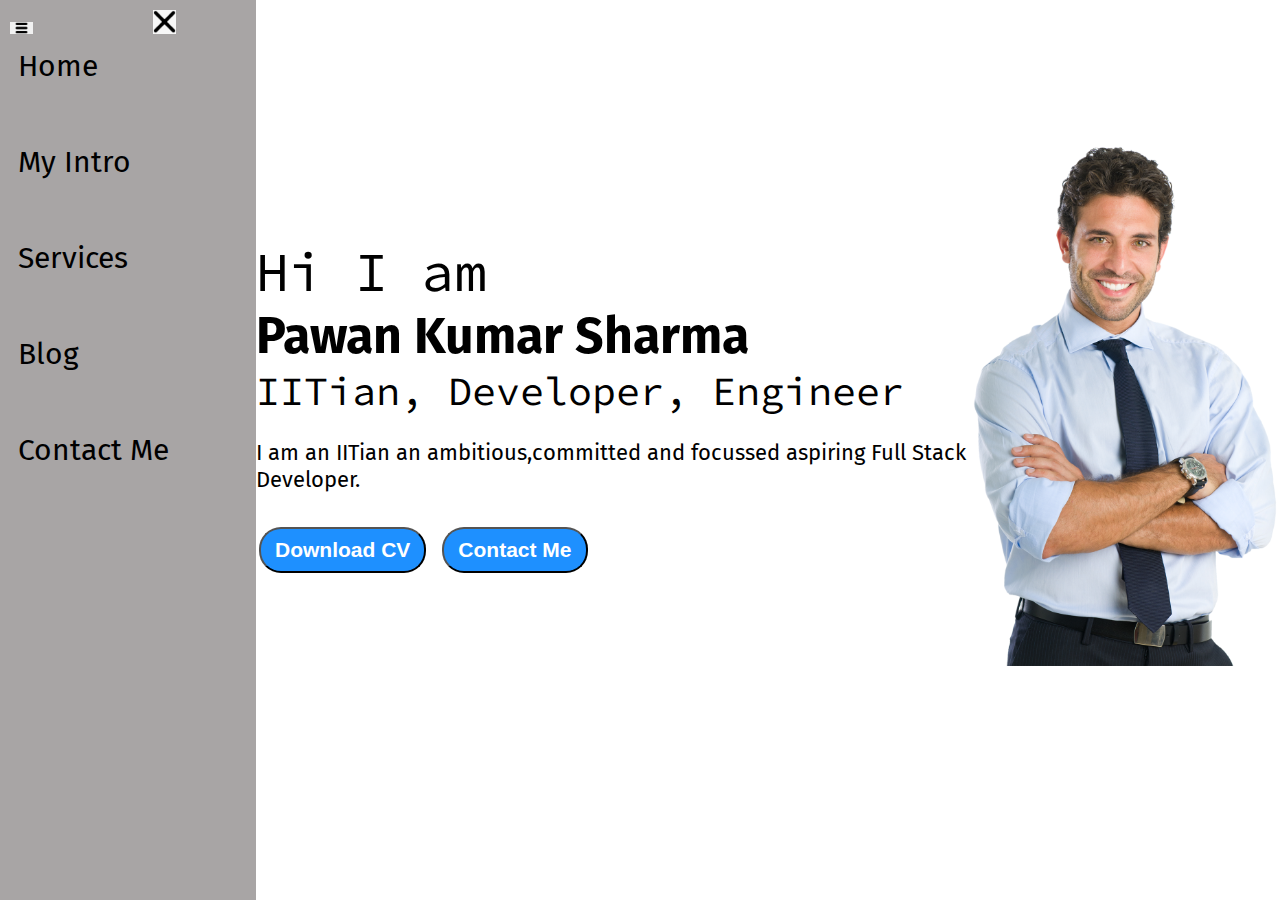
<file: index.html>
<!DOCTYPE html>

<html>

<head>
  <meta charset="utf-8" />
  <meta http-equiv="X-UA-Compatible" content="IE=edge" />
  <title>Pawan Kumar Sharma - Web Developer, Programmer</title>
  <meta name="description" content="" />
  <meta name="viewport" content="width=device-width, initial-scale=1" />
  <link rel="stylesheet" href="style.css" />
</head>

<body>
  <div class="container">
    <div class="sidebar sidebarGo">
      <nav>
        <ul>
          <li><a href="/">Home</a></li>
          <li><a href="/intro.html">My Intro</a></li>
          <li><a href="/services.html">Services</a></li>
          <li><a href="/blog.html">Blog</a></li>
          <li><a href="/contact.html">Contact Me</a></li>
        </ul>
      </nav>
    </div>

    <div class="main">
      <div class="hamburger">
        <img class="ham" src="ham.png" alt="" width="23">
        <img class="cross" src="cross.png" alt="" width="23">
      </div>
      <div class="infoContainer">
        <div class="devInfo">
          <div class="hello">Hi I am</div>
          <div class="name">Pawan Kumar Sharma</div>
          <div class="about">IITian, Developer, Engineer</div>
          <div class="moreabout">
            I am an IITian an ambitious,committed and focussed aspiring Full
            Stack Developer.
          </div>
          <div class="buttons">
            <a href="https://drive.google.com/file/d/10xInplzKytAiTaF8E9l7N0359VEwc5pn/view" target="_blank">
              <button class="btn">Download CV</button></a>
            <a href="/contact.html"><button class="btn">Contact Me</button></a>
          </div>
        </div>
        <div class="devPic">
          <img src="dev.png" alt="Pawan Kumar Sharma" />
        </div>
      </div>
    </div>
  </div>
  <script src="script.js"></script>
</body>

</html>
</file>
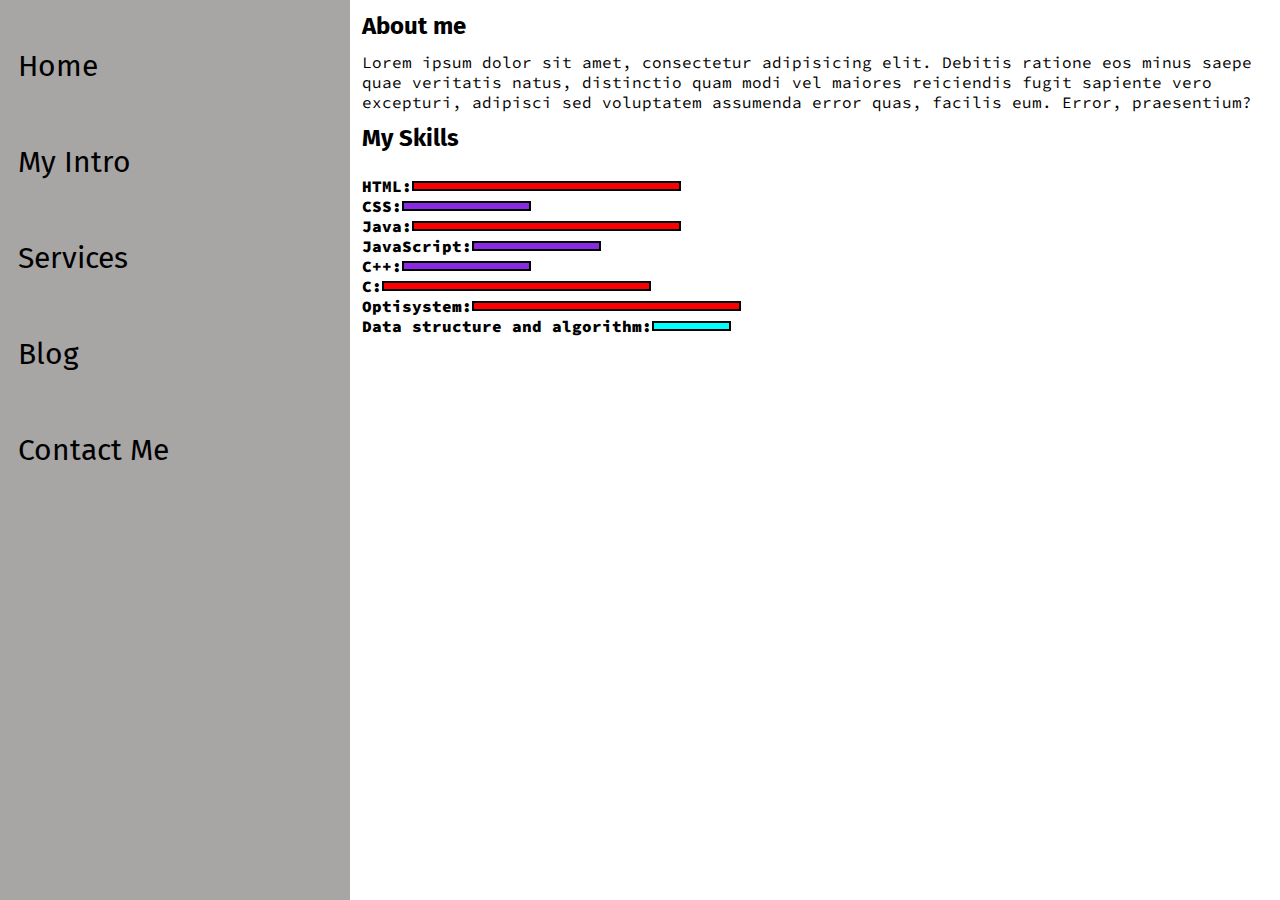
<file: intro.html>
<!DOCTYPE html>

<html>
  <head>
    <meta charset="utf-8" />
    <meta http-equiv="X-UA-Compatible" content="IE=edge" />
    <title>Pawan Kumar Sharma - Web Developer, Programmer</title>
    <meta name="description" content="" />
    <meta name="viewport" content="width=device-width,initial-scale=1" />
    <link rel="stylesheet" href="style.css" />
  </head>

  <body>
    <div class="container">
      <div class="sidebar">
        <nav>
          <ul>
            <li><a href="/">Home</a></li>
            <li><a href="/intro.html">My Intro</a></li>
            <li><a href="/services.html">Services</a></li>
            <li><a href="/blog.html">Blog</a></li>
            <li><a href="/contact.html">Contact Me</a></li>
          </ul>
        </nav>
      </div>

      <div class="main">
                  <div class="intro">

                                    <h2>About me</h2>
                                    <p>
                                                      Lorem ipsum dolor sit amet, consectetur adipisicing elit. Debitis
                                                      ratione eos minus saepe quae veritatis natus, distinctio quam modi
                                                      vel maiores reiciendis fugit sapiente vero excepturi, adipisci sed
                                                      voluptatem assumenda error quas, facilis eum. Error, praesentium?
                                    </p>
                                    <h2>My Skills</h2>
                                    <div class="skillcontainer">
                                                   <div class="skillItem">HTML: <div class="skill hundered"></div></div> 
                                                   <div class="skillItem">CSS: <div class="skill fifty"></div></div>  
                                                   <div class="skillItem">Java: <div class="skill hundered"></div></div>  
                                                   <div class="skillItem">JavaScript: <div class="skill fifty"></div></div>  
                                                   <div class="skillItem">C++: <div class="skill fifty"></div></div>   
                                                   <div class="skillItem">C: <div class="skill hundered"></div></div>  
                                                   <div class="skillItem">Optisystem: <div class="skill hundered"></div> </div>  
                                                   <div class="skillItem">Data structure and algorithm: <div class="skill t5"></div>  </div> 
                                    </div>
                                    <!-- TODO: Create a gallery for my projects -->
          </div>
        </div>
      </div>
  </body>
</html>
</file>
<file: style.css>
@import url('https://fonts.googleapis.com/css2?family=Fira+Sans&display=swap');
@import url('https://fonts.googleapis.com/css2?family=Source+Code+Pro:wght@300&display=swap');

*{
                  margin:0;
                  padding:0;
}

.container{
                  display:flex;

}

.sidebar{
                  background-color:rgb(168,165,165);
                  width:434px;
                  font-family: 'Fira Sans', sans-serif;
                  height:100vh;
                  transition: transform 0.3s ease-in;
}

.sidebar nav {
                  padding:18px;
}

.sidebar nav li{
                  list-style:none;
                  font-size:30px;
                  padding:30px 0;
}

.sidebar nav li a{
                  text-decoration: none;
                  color: black;
}

.main{
                 /* background-color:yellow; */
                 width:90vw;
}

.infoContainer{
                  /* background-color: rgb(202, 9, 128); */
                  height: 58vh;
                  width: 80vw;
                  margin: 144px auto;
                  display:flex;
                  justify-content: space-around;
}

.devInfo{
                  display: flex;
                  justify-content: center;
                  flex-direction: column;
                  font-family: 'Source Code Pro', monospace;
}

.hello{
                  font-size: 55px;
}
.name{
                  font-size:50px;
                  font-weight:bold;
                  font-family: 'Fira Sans', sans-serif;
}
.about{
                  font-size:40px;
}

.moreabout{
                  font-size: 22px;
                  font-family: 'Fira Sans', sans-serif;
                  margin-top: 23px;

}
.buttons{
                  margin-top:34px;
}


.devPic img{
                  height: 58vh;
}

.btn{
                  padding:9px 14px;
                  border-radius:22px;
                  color:white;
                  background-color: dodgerblue;
                  font-weight: bold;
                  font-size: 21px;
                  margin: 0 3px;
                  cursor: pointer;
}

.btn-sm{
                  font-size: 14px;
                  padding: 10px 19px;
                  margin: 12px 0;
}

.btn:hover{
                  background-color:white;
                  color: dodgerblue;
}

.contactform{
                  font-family: 'Fira Sans', sans-serif;
                  padding: 0 34px;
                  padding-top: 144px;
}

.contactform h1{
                  font-family: 'Source Code Pro', monospace;
                  /* text-align: center; */
                  padding: 12px 0;
}

.contactform form div{
                  padding: 10px 0;
                  display: flex;
                  flex-direction: column;
}

#emailHelp{
                  font-size: 11px;
                  color: midnightblue;
                  margin: 0 5px;
                  padding: 3px 0 0 0;

}

.contactform form div input{
                  width: 26vw;
                  border-radius: 5px;
                  margin: 6px 0 0 0;
                  padding: 3px;
}

#form-check{
                  flex-direction: row;
}

#form-check input{
                  width: 24px;
                  margin: 3px 0;
}

/* h1{
                  font-family: 'Fira Sans', sans-serif;
                  margin: 23px;
} */

/* p{
                  font-family: 'Source Code Pro', monospace;   
} */

.intro h2{
                  font-family: 'Fira Sans', sans-serif;
                  margin: 12px;
}

.intro p{
                  font-family: 'Source Code Pro', monospace;   
                  margin: 12px;
}

.skillcontainer{
                  padding: 12px;
}

.skillItem{
                  display: flex;
                  align-items: center;
                  font-family: 'Source Code Pro', monospace;  
                  font-weight: 900;
}


.skill{
                  width: 265px;
                  height: 6px;
                  background-color: red;
                  border: 2px solid black;
}

.hundered{
                  width: 265px;
                  background-color: red;
}

.fifty{
                  width: 125px;
                  background-color: blueviolet;
}

.t5{
                  width: 75px;
                  background-color: aqua;
}

/* .sidebarGo{
                  transform: translate(-443px,0px);
                  position: absolute;

} */


.hamburger{
                  position: absolute;
                  cursor: pointer;
                  top: 10px;
                  left: 10px;
}

.cross{
                  margin-left: 116px;
}
/* @media (max-width:1415px){
                  /* *{
                                    background-color: rgb(230, 146, 146);
                           
                  } */

                  /* .sidebar{
                                    transform: translate(-443px,0px);
                                    position: absolute;

                  } */
</file>
